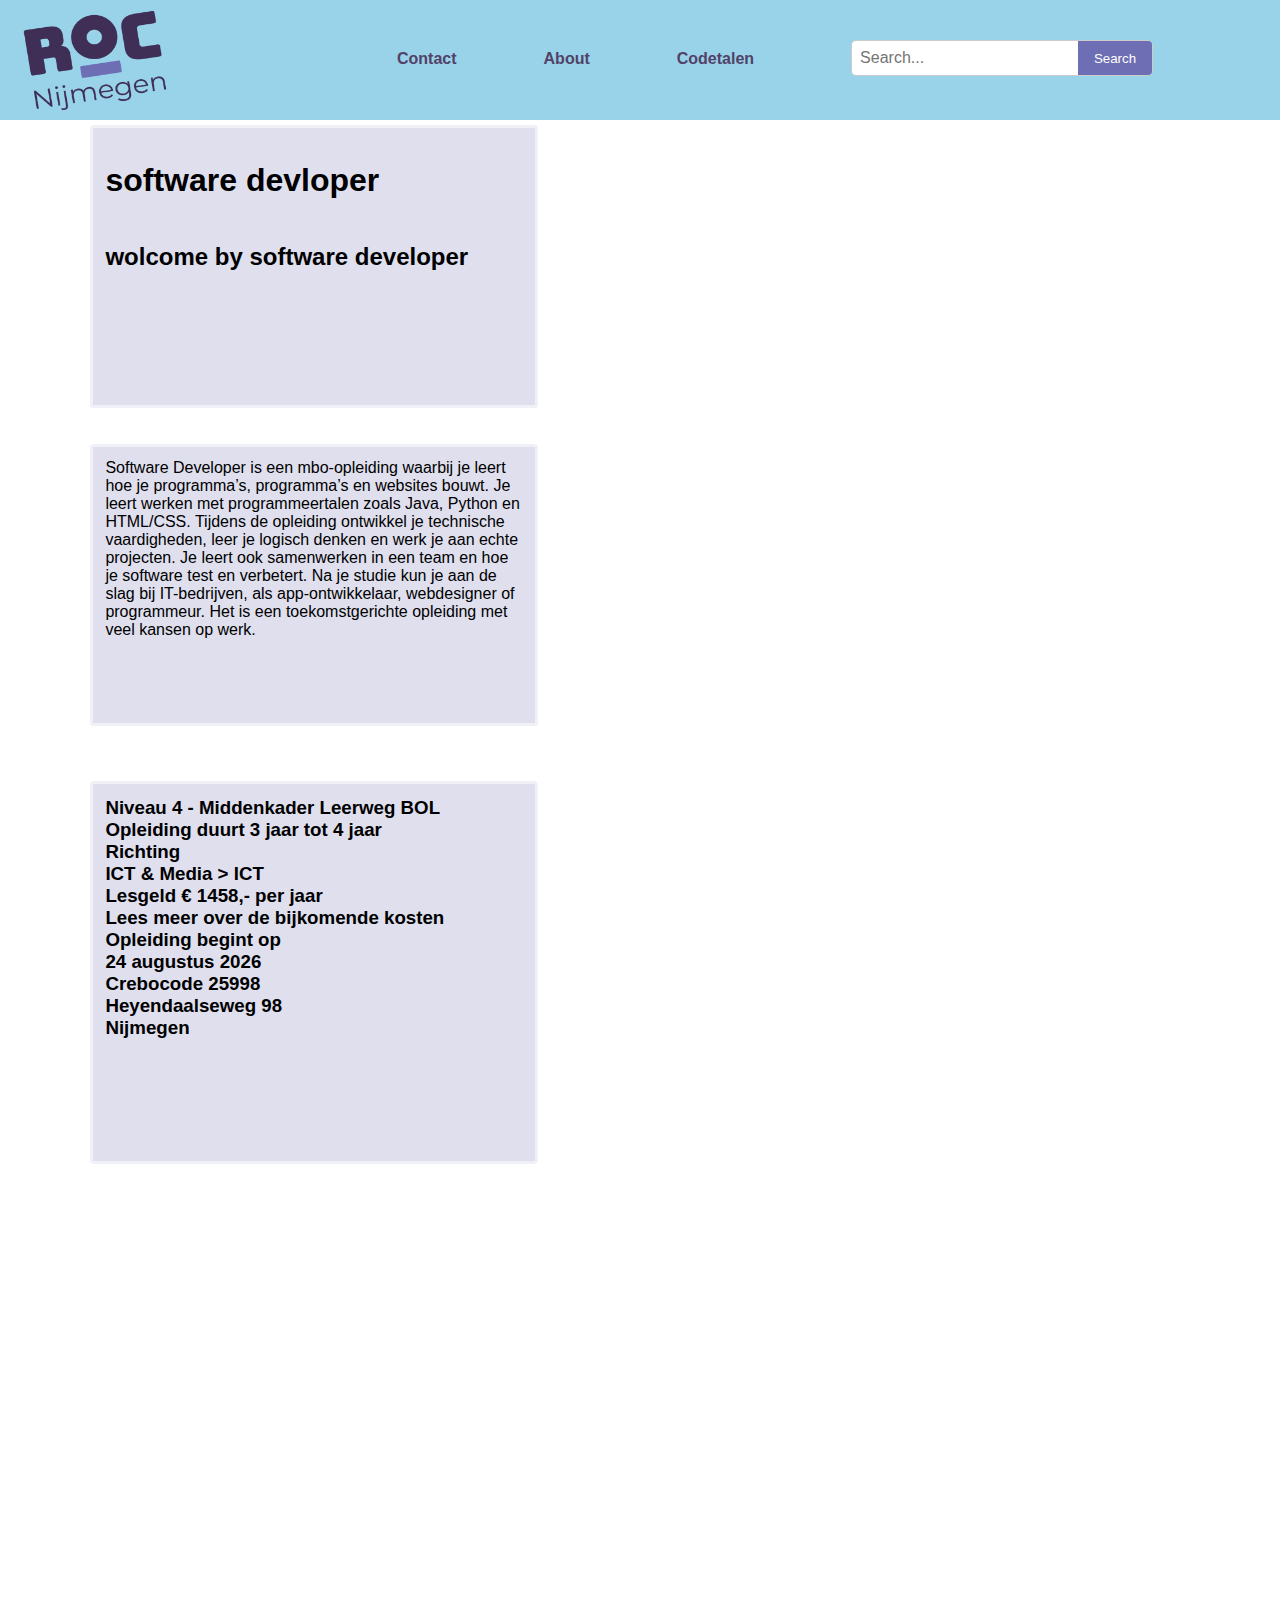
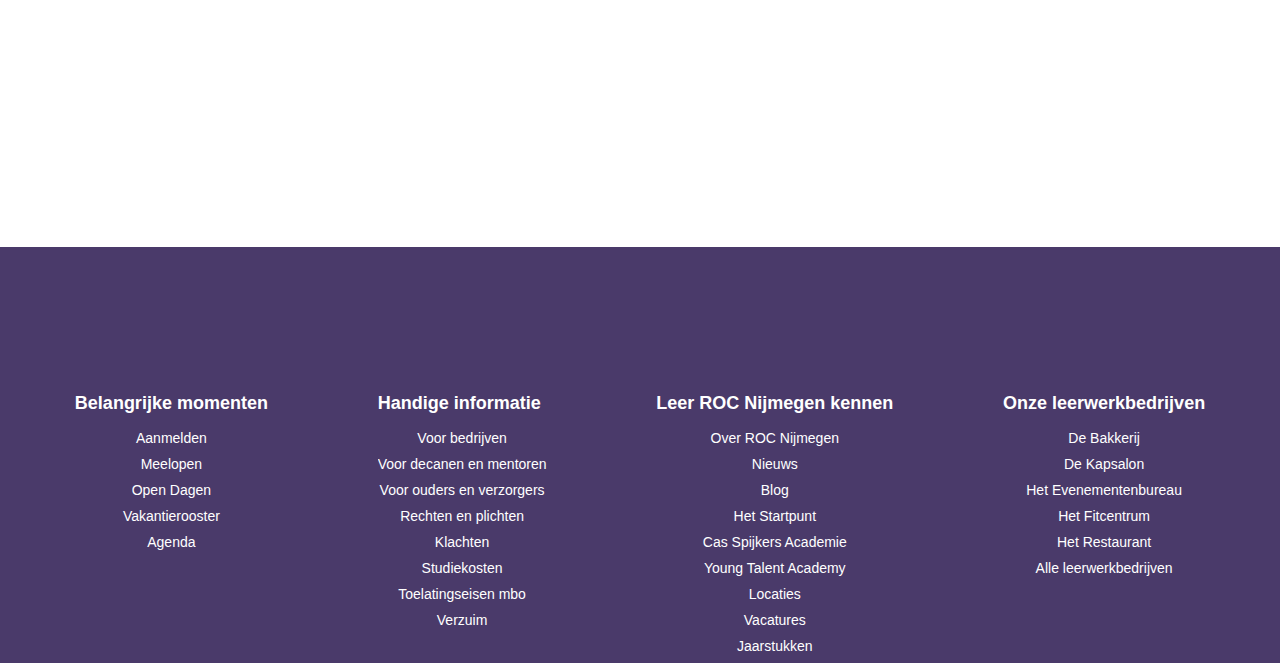
<file: index.html>
<html lang="en">

<head>
    <meta charset="UTF-8">
    <meta name="viewport" content="width=device-width, initial-scale=1.0">
    <title>Home</title>
    <link rel="stylesheet" href="css/style.css">
    <link rel="stylesheet" href="https://fonts.google.com/icons">
    <script src="js/script.js" defer></script>
</head>

<body>
    <header>
        <nav>
            <div>
                <div>
                    <a href="index.html"> <img class="logo" src="images/logo.png" alt="roc logo"> </a>
                </div>
                <div class="button-box">
                    <div>
                        <a class="contact button" href="contact.html">Contact</a>
                    </div>
                    <div>
                        <a class="about button" href="about.html">About</a>
                    </div>
                    <div>
                        <a class="codetalen button" href="codetalen.html">Codetalen</a>
                    </div>
                </div>
                <div class="searchbar">
                    <form id="searchForm" role="search">
                        <input type="search" id="searchInput" name="q" placeholder="Search..."
                            aria-label="Search through site content">
                        <button class="searchbutton" type="submit">Search</button>
                    </form>
                </div>
            </div>
        </nav>
    </header>
    <main>
        <div class="text-learn-box-container">
           <div class="tekst-learn-box"><h1>software devloper</h1>
            <h2>wolcome by software developer</h2></div> 
            <p class="tekst-learn-box">Software Developer is een mbo-opleiding waarbij je leert hoe je programma’s, programma’s en websites bouwt. Je
                leert werken met programmeertalen zoals Java, Python en HTML/CSS. Tijdens de opleiding ontwikkel je
                technische vaardigheden, leer je logisch denken en werk je aan echte projecten. Je leert ook samenwerken
                in een team en hoe je software test en verbetert. Na je studie kun je aan de slag bij IT-bedrijven, als
                app-ontwikkelaar, webdesigner of programmeur. Het is een toekomstgerichte opleiding met veel kansen op
                werk.</p>


            <h3 class="text-learn-box-container">
                <div class="tekst-learn-box-index">
                    Niveau 4 - Middenkader
                    Leerweg BOL <br>
                    Opleiding duurt 3 jaar tot 4 jaar<br>
                    Richting <br>
                    ICT & Media > ICT <br>
                    Lesgeld € 1458,- per jaar <br>
                    Lees meer over de bijkomende kosten <br>
                    Opleiding begint op <br>
                    24 augustus 2026 <br>
                    Crebocode 25998 <br>
                    Heyendaalseweg 98 <br>
                    Nijmegen <br>
            </h3>
        </div>


    </main>
    <footer>
        <div class="footer-container">
            <div class="footer-text-down">
                <h3>Belangrijke momenten</h3>
                <ul>
                    <li class="footer-button"><a href="#">Aanmelden</a></li>
                    <li class="footer-button"><a href="#">Meelopen</a></li>
                    <li class="footer-button"><a href="#">Open Dagen</a></li>
                    <li class="footer-button"><a href="#">Vakantierooster</a></li>
                    <li class="footer-button"><a href="#">Agenda</a></li>
                </ul>
            </div>
            <div class="footer-text-down">
                <h3>Handige informatie</h3>
                <ul>
                    <li class="footer-button"><a href="#">Voor bedrijven</a></li>
                    <li class="footer-button"><a href="#">Voor decanen en mentoren</a></li>
                    <li class="footer-button"><a href="#">Voor ouders en verzorgers</a></li>
                    <li class="footer-button"><a href="#">Rechten en plichten</a></li>
                    <li class="footer-button"><a href="#">Klachten</a></li>
                    <li class="footer-button"><a href="#">Studiekosten</a></li>
                    <li class="footer-button"><a href="#">Toelatingseisen mbo</a></li>
                    <li class="footer-button"><a href="#">Verzuim</a></li>
                </ul>
            </div>
            <div class="footer-text-down">
                <h3>Leer ROC Nijmegen kennen</h3>
                <ul>
                    <li class="footer-button"><a href="#">Over ROC Nijmegen</a></li>
                    <li class="footer-button"><a href="#">Nieuws</a></li>
                    <li class="footer-button"><a href="#">Blog</a></li>
                    <li class="footer-button"><a href="#">Het Startpunt</a></li>
                    <li class="footer-button"><a href="#">Cas Spijkers Academie</a></li>
                    <li class="footer-button"><a href="#">Young Talent Academy</a></li>
                    <li class="footer-button"><a href="#">Locaties</a></li>
                    <li class="footer-button"><a href="#">Vacatures</a></li>
                    <li class="footer-button"><a href="#">Jaarstukken</a></li>
                </ul>
            </div>
            <div class="footer-text-down">
                <h3>Onze leerwerkbedrijven</h3>
                <ul>
                    <li class="footer-button"><a href="#">De Bakkerij</a></li>
                    <li class="footer-button"><a href="#">De Kapsalon</a></li>
                    <li class="footer-button"><a href="#">Het Evenementenbureau</a></li>
                    <li class="footer-button"><a href="#">Het Fitcentrum</a></li>
                    <li class="footer-button"><a href="#">Het Restaurant</a></li>
                    <li class="footer-button"><a href="#">Alle leerwerkbedrijven</a></li>
                </ul>
            </div>
        </div>
    </footer>
</body>

</html>
</file>
<file: css/style.css>
/*body*/
body {
    background: #FFFFFF;
    margin: 0px;
    padding: 0px;
    font-family: sans-serif;

}


/*searchbar*/
form {
    display: flex;
    width: 300px;
    border-radius: 5px;
    overflow: hidden;
    border: 1px solid #ccc;
}

input[type="search"] {
    flex: 1;
    padding: 8px;
    border: none;
    font-size: 16px;
}

.searchbutton {
    background-color: #6e6eb4;
    color: white;
    border: none;
    padding: 8px 16px;
    cursor: pointer;
}

.searchbutton:hover {
    background-color: #3f2e56;
}

.searchbar {
    margin-left: 20px;
    margin-top: 40px;

}

.aboutpage {
    display: flex;
    flex-direction: column;
    justify-content: center;
    border: solid #f0f0f7;
    border-radius: 5px;
    background-color: #dfdfee;
    margin-right: 150px;
    width: 260px;
    height: 320px;
    font-size: 13px;
    padding: 10px;
    margin-top: 290px;
    margin-left: -240px;
}

.about-image-mark {
    display: flex;
    margin-left: 10px;
    flex-wrap: nowrap;
    justify-content: center;
    align-items: flex-start;
    align-content: center;
}

.about-image-mark img {
    width: 250px;
    height: 250px;

}


/*main index*/

/*main codetalen*/
main {
    display: flex;
    height: 160vh;
    padding-top: 125px;
}

.learn-box {
    display: flex;
    flex-direction: row;
    align-content: center;
    justify-content: center;
}

.code-logo {
    width: 23%;
    height: auto;
    max-height: 70%;
    object-fit: cover;
    border-radius: 12%;
    float: right;
    margin-left: 10%;
    margin-right: 21%;
    margin-bottom: 20%;
}


.text-learn-box-container {
    display: flex;
    flex-direction: column;
    gap: 20px;
    width: 100%;
    height: 100%;
}



.tekst-learn-box {
    display: flex;
    flex-direction: column;
    flex-wrap: nowrap;
    justify-content: flex-start;
    align-items: start;
    align-content: flex-start;
    border: solid #f0f0f7;
    border-radius: 1%;
    background-color: #dfdfee;
    margin-left: 7%;
    width: 35%;
    height: 35%;
    font-size: 100%;
    padding: 1%;
    gap: 1%;
    box-sizing: border-box;
    overflow: hidden;
}
.tekst-learn-box-index {
    display: flex;
    flex-direction: column;
    flex-wrap: nowrap;
    justify-content: flex-start;
    align-items: start;
    align-content: flex-start;
    border: solid #f0f0f7;
    border-radius: 1%;
    background-color: #dfdfee;
    margin-left: 7%;
    width: 35%;
    height: 50%;
    font-size: 100%;
    padding: 1%;
    gap: 1%;
    box-sizing: border-box;
    overflow: hidden;
}
.text-learn-box h1 {
    margin: 0;
    font-size: 24px;
}



.tekst-leer-box p {
    margin: 0;
    overflow: hidden;
    text-overflow: ellipsis;
    line-height: 1.5;
}

/*header*/
header {
    display: flex;
    width: 100%;
    height: 120px;
    background-color: #98d3ea;
    justify-content: space-between;
    position: fixed;
    margin-bottom: 120px;
}


.logo {
    width: 150px;
    height: 100px;
    margin-top: 10px;
    margin-left: 20px;
    cursor: pointer;
}

/*button*/
.button {
    width: 90px;
    height: 40px;
    background-color: #98d3ea;
    color: #524267;
    font-size: 16px;
    font-weight: bold;
    margin: auto;
    padding: 10px;
    margin-top: 30px;
    text-decoration: none;
    position: relative;
    overflow: hidden;
    border: none;
}

.button:before {
    content: "";
    position: absolute;
    width: 0;
    background: #6e6eb4;
    left: 45%;
    height: 2px;
    bottom: 0;
    transition: all .3s;
    opacity: 0.7;
    border: 7px;
}

.button:hover:before {
    width: 100%;
    left: 0;
}

.button:hover {
    cursor: pointer;
}

nav>div {
    display: flex;
    gap: 67px;
    margin: auto 0;
}

/*search bar*/
.search-icon {
    width: 70px;
    height: 70px;
    margin: auto 0;
    margin-top: 20px;
    margin-left: 450px;
    cursor: pointer;
}

.button-box {
    display: flex;
    gap: 67px;
    margin-left: 150px;
    margin-top: 50px;
}

.search-icon:hover {
    transform: scale(1.1);
    cursor: pointer;

}

/*main contacts*/
.open-days-container {
    display: flex;
    flex-direction: row;
    flex-wrap: nowrap;
    justify-content: flex-start;
    align-items: start;
    align-content: flex-start;
    gap: 1%;
    margin-left: 6%;
    margin-top: 5%;
}

.open-days {
    display: flex;
    flex-direction: column;
    flex-wrap: nowrap;
    justify-content: flex-start;
    align-items: start;
    align-content: flex-start;
    border: solid #f0f0f7;
    border-radius: 3%;
    background-color: #dfdfee;
    margin-left: 13%;
    width: 35%;
    height: 38%;
    font-size: 100%;
    padding: 2%;
    gap: 3%;
}


/*footer*/
footer {
    background-color: #4a3a6a;
    margin-top: 10%;
    padding: 10% 0% 0%;
    margin-top: 22%;
}

.footer-container {
    display: flex;
    flex-direction: row;
    flex-wrap: wrap;
    justify-content: space-around;
    align-items: stretch;
    gap: 40px;
    max-width: 1200px;
    margin: 0 auto;
}

.footer-text-down h3 {
    color: white;
    font-size: 18px;
    margin-bottom: 15px;
}

.footer-text-down ul {
    list-style: none;
    padding: 0;
    margin: 0;
}

.footer-text-down ul li {
    margin-bottom: 8px;
}

.footer-text-down ul li a {
    color: white;
    text-decoration: none;
    font-size: 14px;
}

.footer-button {
    text-decoration: none;
    position: relative;
    overflow: hidden;
    border: none;
    text-align: center;
}

.footer-button:before {
    content: "";
    position: absolute;
    width: 0;
    background: #6e6eb4;
    left: 45%;
    height: 2px;
    bottom: 0;
    transition: all .3s;
    opacity: 0.7;
    border: 7px;
}

.footer-button:hover:before {
    width: 100%;
    left: 0;
}

.footer-button:hover {
    cursor: pointer;
}


/*searchbar*/
form {
    display: flex;
    width: 300px;
    border-radius: 5px;
    overflow: hidden;
    border: 1px solid #ccc;
}

input[type="search"] {
    flex: 1;
    padding: 8px;
    border: none;
    font-size: 16px;
}

.searchbutton {
    background-color: #6e6eb4;
    color: white;
    border: none;
    padding: 8px 16px;
    cursor: pointer;
}

.searchbutton:hover {
    background-color: #3f2e56;
}

.searchbar {
    margin-left: 20px;
    margin-top: 40px;

}

.aboutpage {
    display: flex;
    flex-direction: column;
    justify-content: center;
    border: solid #f0f0f7;
    border-radius: 5px;
    background-color: #dfdfee;
    margin-right: 150px;
    width: 260px;
    height: 320px;
    font-size: 13px;
    padding: 10px;
    margin-top: 290px;
    margin-left: -240px;
}

.aboutpage-2 {
    display: flex;
    flex-direction: column;
    justify-content: center;
    border: solid #f0f0f7;
    border-radius: 5px;
    background-color: #dfdfee;
    margin-right: 150px;
    width: 260px;
    height: 320px;
    font-size: 13px;
    padding: 10px;
    margin-top: 690px;
    margin-left: -440px;
}

.about-image-mark {
    display: flex;
    margin-left: 10px;
    flex-wrap: nowrap;
    justify-content: center;
    align-items: flex-start;
    align-content: center;
}


.aboutpage {
    display: flex;
    flex-direction: column;
    justify-content: center;
    border: solid #f0f0f7;
    border-radius: 5px;
    background-color: #dfdfee;
    margin-right: 150px;
    width: 260px;
    height: 320px;
    font-size: 13px;
    padding: 10px;
    margin-top: 290px;
    margin-left: -240px;
}

.aboutpage-2 {
    display: flex;
    flex-direction: column;
    flex-wrap: nowrap;
    justify-content: start;
    align-items: center;
    align-content: center;
    border: solid #f0f0f7;
    border-radius: 5px;
    background-color: #dfdfee;
    margin-right: 150px;
    width: 280px;
    height: 320px;
    font-size: 9px;
    padding: 11px;
    margin-top: 690px;
    margin-left: -440px;
}

.aboutpage2 link {
    text-decoration: none;
    color: #524267;
    font-weight: bold;
    flex-direction: row;

}

.about-image-mark {
    display: flex;
    margin-left: 170px;
    flex-wrap: nowrap;
    justify-content: center;
    align-items: flex-start;
    align-content: center;
}

.about-image-mark img {
    width: 100%;
    height: 20%;

}

.aboutpage-3 {
    display: flex;
    flex-direction: column;
    justify-content: center;
    border: solid #f0f0f7;
    border-radius: 5px;
    background-color: #dfdfee;
    margin-right: 150px;
    width: 260px;
    height: 320px;
    font-size: 13px;
    padding: 10px;
    margin-top: 1100px;
    margin-left: -440px;
}

/*main about*/
</file>
